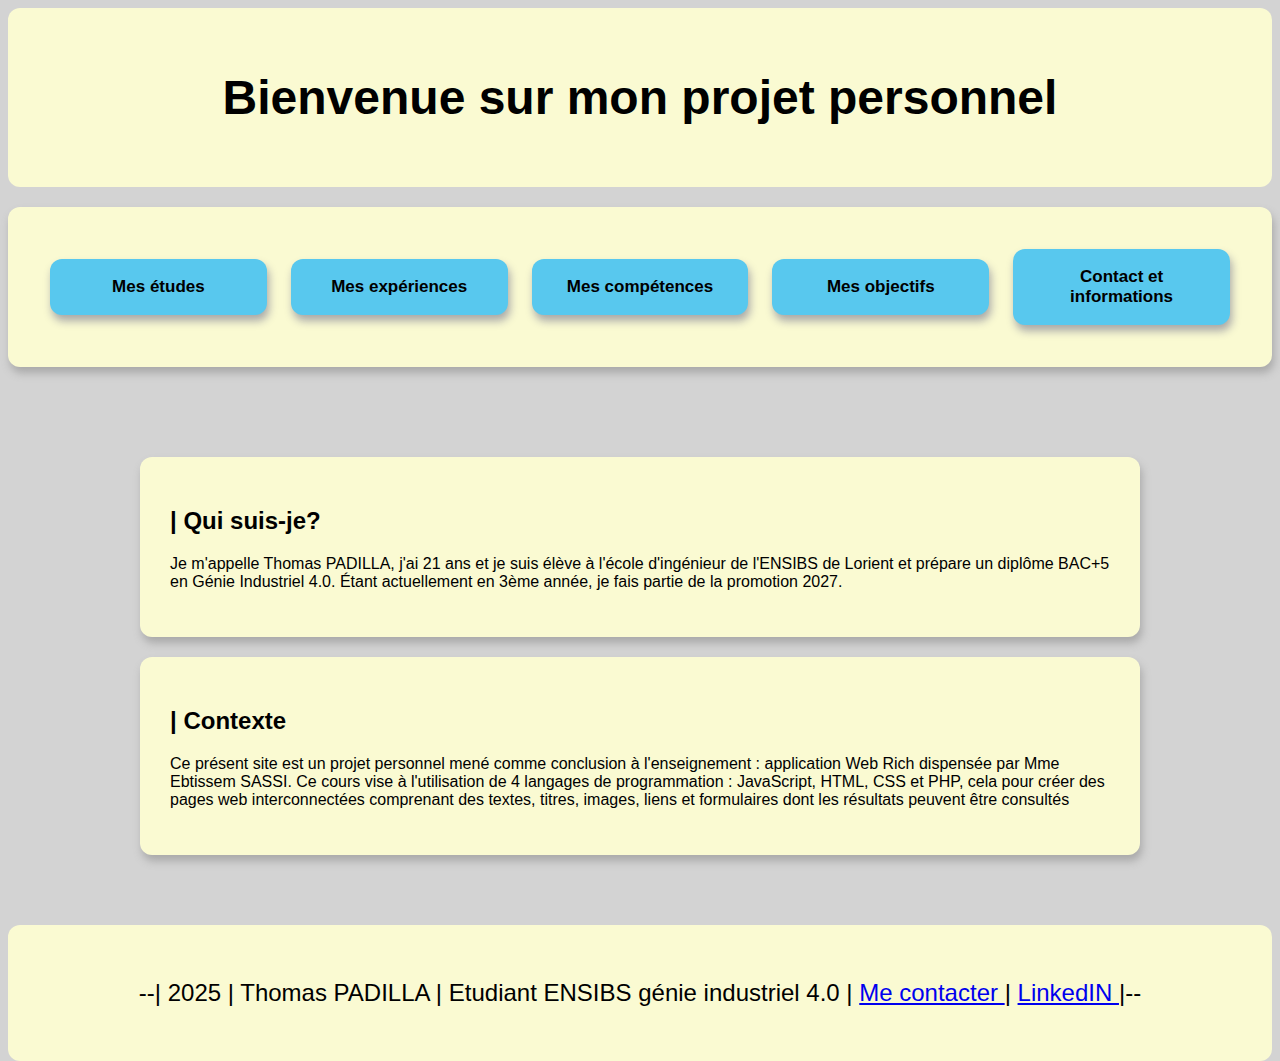
<file: index.html>
<!DOCTYPE html>
<html>
<head>
    <!--Def les carctère pris en compte-->
    <meta charset="UTF-8">
    <!--ajustement du site à la taille de l'écran-->
    <meta name="viewport" content="width=device-width, initial-scale=1.0">
    <title> Projet P acceuil</title>
    <!--insérer le Favicon-->
    <link rel="shortcut icon" href="image/icone_page_web.png" type="image/x-icon">
    <!--ajouter un formulaire à une image-->
    <link rel="stylesheet" href="StylePageP.css">
</head>
<body class="pageP">
    <header> <!-- entete de page-->
        <h1> Bienvenue sur mon projet personnel </h1>
    </header>
    <section class="btn1">
        <a href="Mes_études.html" class="btn"> Mes études </a>
        <a href="Mes_expérience.html" class="btn"> Mes expériences </a>
        <a href="Mes_compétences.html" class="btn"> Mes compétences </a>
        <a href="Mes_objectif.html" class="btn"> Mes objectifs </a>
        <a href="Me_contacter.html" class="btn"> Contact et informations </a>
    </section>
    <!--ma présentation-->
    <div class="container">
        <section>
            <h2> | Qui suis-je? </h2>
            <p>
                Je m'appelle Thomas PADILLA, j'ai 21 ans et je suis élève à l'école d'ingénieur de l'ENSIBS de Lorient et prépare un diplôme 
                BAC+5 en Génie Industriel 4.0. Étant actuellement en 3ème année, je fais partie de la promotion 2027.           
            </p>
        </section>
    <!--contexte-->
        <section>
            <h2> | Contexte </h2>
            <p>
                Ce présent site est un projet personnel mené comme conclusion à l'enseignement : application Web Rich dispensée par
                Mme Ebtissem SASSI. Ce cours vise à l'utilisation de 4 langages de programmation : JavaScript, HTML, CSS et PHP, cela pour
                créer des pages web interconnectées comprenant des textes, titres, images, liens et formulaires dont les résultats peuvent
                être consultés 
            </p>
        </section>
    </div>
    <footer>
        <p> --| 2025 | Thomas PADILLA | Etudiant ENSIBS génie industriel 4.0 | 
            <a href="mailto:padilla.e2401306@etud.univ-ubs.fr"> Me contacter </a> | 
            <a href="https://www.linkedin.com/in/thomas-padilla-8084b135a/"> LinkedIN </a> |--        
        </p>
    </footer>
</body>
</html>
</file>
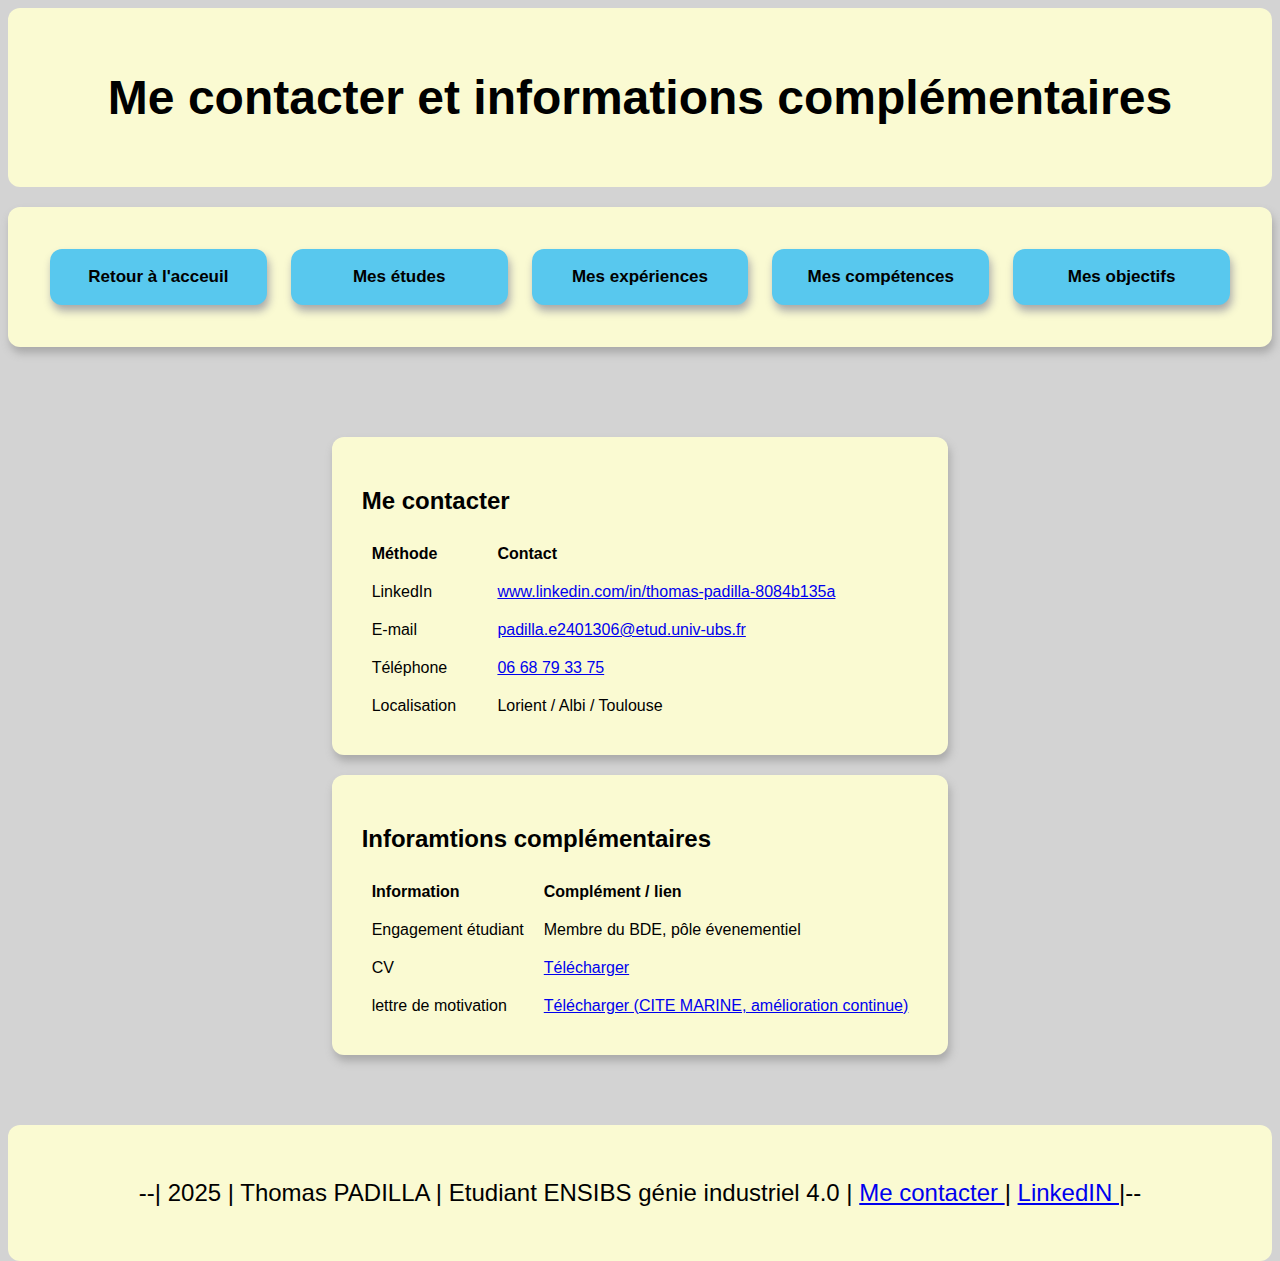
<file: Me_contacter.html>
<!DOCTYPE html>
<html>
<head>
    <!--Def les carctère pris en compte-->
    <meta charset="UTF-8">
    <!--ajustement du site à la taille de l'écran-->
    <meta name="viewport" content="width=device-width, initial-scale=1.0">
    <title> Projet P acceuil</title>
    <!--insérer le Favicon-->
    <link rel="shortcut icon" href="image/icone_page_web.png" type="image/x-icon">
    <!--ajouter un formulaire à une image-->
    <link rel="stylesheet" href="StylePageP.css">
</head>
<body class="pageP">
    <header> <!-- entete de page-->
        <h1> Me contacter et informations complémentaires </h1>
    </header>
    <section class="btn1">
        <a href="PageP.html" class="btn"> Retour à l'acceuil </a>       
        <a href="Mes_études.html" class="btn"> Mes études </a>
        <a href="Mes_expérience.html" class="btn"> Mes expériences </a>
        <a href="Mes_compétences.html" class="btn"> Mes compétences </a>
        <a href="Mes_objectif.html" class="btn"> Mes objectifs </a>
    </section>
    <div class="container">
        <section>
            <h2> Me contacter </h2>
            <table>
                <tr>
                    <th> Méthode </th>
                    <th> Contact </th>
                </tr>
                <tr>
                    <td> LinkedIn </td>
                    <td>
                        <a href="https://www.linkedin.com/in/thomas-padilla-8084b135a/">
                            www.linkedin.com/in/thomas-padilla-8084b135a
                        </a>
                    </td>
                </tr>
                <tr>
                    <td>E-mail</td>
                    <td>
                        <a href="mailto:padilla.e2401306@etud.univ-ubs.fr">padilla.e2401306@etud.univ-ubs.fr</a>
                    </td>
                </tr>
                <tr>
                    <td> Téléphone </td>
                    <td>
                        <a href="tel:+33668793375"> 06 68 79 33 75 </a>
                    </td>
                </tr>
                <tr>
                    <td> Localisation </td>
                    <td> Lorient / Albi / Toulouse </td>
                </tr>
            </table>
        </section>
        <section>
            <h2> Inforamtions complémentaires </h2>
            <table>
                <tr>
                    <th> Information </th>
                    <th> Complément / lien </th>
                </tr>
                <tr>
                    <td> Engagement étudiant </td>
                    <td> Membre du BDE, pôle évenementiel </td>
                </tr>
                <tr>
                    <td> CV </td>
                    <td> <a href="image/CV.pdf"> Télécharger </a> </td>
                </tr>
                <tr>
                    <td> lettre de motivation </td>
                    <td> <a href="image/lettre_de_motivation_CITE_MARINE.pdf"> Télécharger (CITE MARINE, amélioration continue) </a> </td>
                </tr>
            </table>
        </section>
    </div>
    <footer>
        <p> --| 2025 | Thomas PADILLA | Etudiant ENSIBS génie industriel 4.0 | 
            <a href="mailto:padilla.e2401306@etud.univ-ubs.fr"> Me contacter </a> | 
            <a href="https://www.linkedin.com/in/thomas-padilla-8084b135a/"> LinkedIN </a> |--        
        </p>
    </footer>
</body>
</html>
</file>
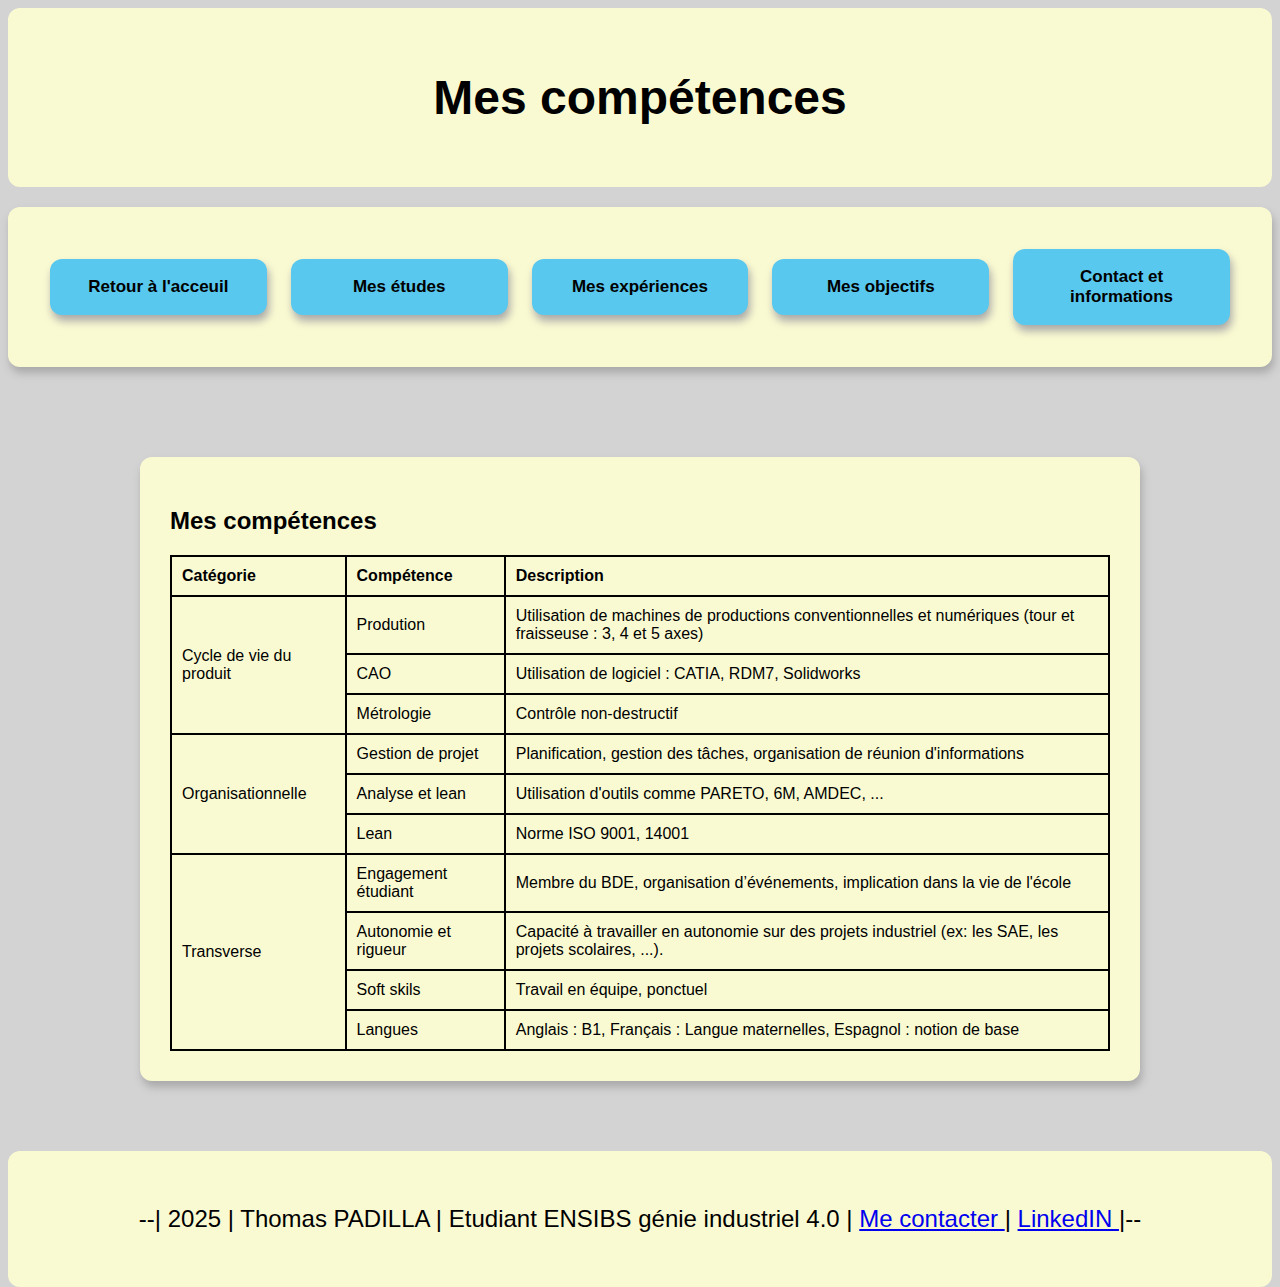
<file: Mes_compétences.html>
<!DOCTYPE html>
<html>
<head>
    <!--Def les carctère pris en compte-->
    <meta charset="UTF-8">
    <!--ajustement du site à la taille de l'écran-->
    <meta name="viewport" content="width=device-width, initial-scale=1.0">
    <title> Projet P acceuil</title>
    <!--insérer le Favicon-->
    <link rel="shortcut icon" href="image/icone_page_web.png" type="image/x-icon">
    <!--ajouter un formulaire à une image-->
    <link rel="stylesheet" href="StylePageP.css">
</head>
<body class="pageP">
    <header> <!-- entete de page-->
        <h1> Mes compétences </h1>
    </header>
    <section class="btn1">
        <a href="PageP.html" class="btn"> Retour à l'acceuil </a>       
        <a href="Mes_études.html" class="btn"> Mes études </a>
        <a href="Mes_expérience.html" class="btn"> Mes expériences </a>
        <a href="Mes_objectif.html" class="btn"> Mes objectifs </a>
        <a href="Me_contacter.html" class="btn"> Contact et informations </a>
    </section>
    <div class="container">
        <section>
            <h2> Mes compétences </h2>
            <table class="tab_comp">
                <tr>
                    <th>Catégorie</th>
                    <th>Compétence</th>
                    <th>Description</th>
                </tr>
                <!-- Bloc : Compétences cycle de vie du produit-->
                <tr>
                    <td rowspan="3">Cycle de vie du produit </td>
                    <td>Prodution </td>
                    <td>Utilisation de machines de productions conventionnelles et numériques (tour et fraisseuse : 3, 4 et 5 axes) </td>
                </tr>
                <tr>
                    <td>CAO</td>
                    <td>Utilisation de logiciel : CATIA, RDM7, Solidworks</td>
                </tr>
                <tr>
                    <td>Métrologie </td>
                    <td>Contrôle non-destructif</td>
                </tr>
                <!-- Bloc : Compétences organisationnelles-->
                <tr>
                    <td rowspan="3">Organisationnelle </td>
                    <td>Gestion de projet</td>
                    <td>Planification, gestion des tâches, organisation de réunion d'informations </td>
                </tr>
                <tr>
                    <td>Analyse et lean</td>
                    <td>Utilisation d'outils comme PARETO, 6M, AMDEC, ... </td>
                </tr>
                <tr>
                    <td>Lean </td>
                    <td>Norme ISO 9001, 14001 </td>
                </tr>
                <!-- Bloc : Compétences transverse -->
                <tr>
                    <td rowspan="4">Transverse</td>
                    <td>Engagement étudiant</td>
                    <td>Membre du BDE, organisation d’événements, implication dans la vie de l'école </td>
                </tr>
                <tr>
                    <td>Autonomie et rigueur</td>
                    <td>Capacité à travailler en autonomie sur des projets industriel (ex: les SAE, les projets scolaires, ...). </td>
                </tr>
                <tr>
                    <td>Soft skils </td>
                    <td>Travail en équipe, ponctuel </td>
                </tr>
                <tr>
                    <td> Langues </td>
                    <td> Anglais : B1, Français : Langue maternelles, Espagnol : notion de base </td>
                </tr>
            </table>
        </section>
    </div>
    <footer>
        <p> --| 2025 | Thomas PADILLA | Etudiant ENSIBS génie industriel 4.0 | 
            <a href="mailto:padilla.e2401306@etud.univ-ubs.fr"> Me contacter </a> | 
            <a href="https://www.linkedin.com/in/thomas-padilla-8084b135a/"> LinkedIN </a> |--        
        </p>
    </footer>
</body>
</html>
</file>
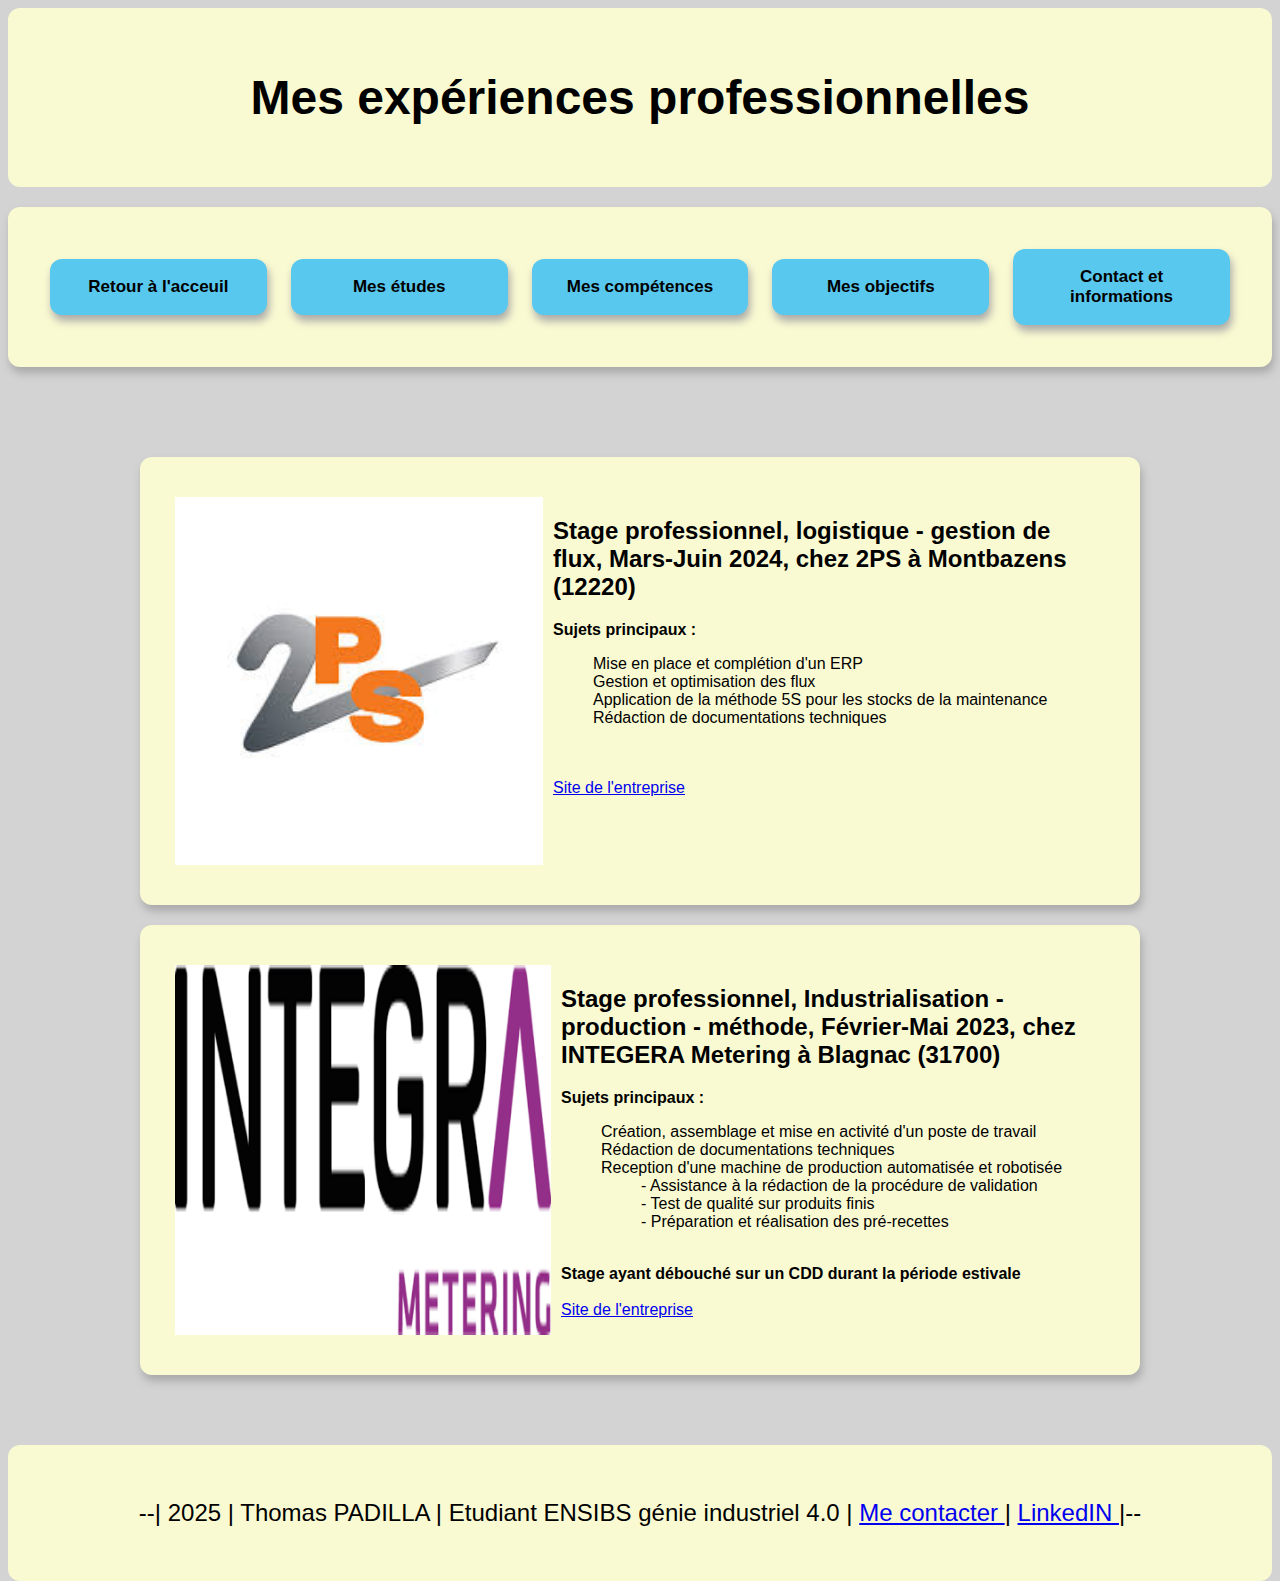
<file: Mes_expérience.html>
<!DOCTYPE html>
<html>
<head>
    <!--Def les carctère pris en compte-->
    <meta charset="UTF-8">
    <!--ajustement du site à la taille de l'écran-->
    <meta name="viewport" content="width=device-width, initial-scale=1.0">
    <title> Projet P études</title>
    <!--insérer le Favicon-->
    <link rel="shortcut icon" href="image/icone_page_web.png" type="image/x-icon">
    <!--ajouter un formulaire à une image-->
    <link rel="stylesheet" href="StylePageP.css">
</head>
<body class="pageP">
    <header> <!-- entete de page-->
        <h1> Mes expériences professionnelles </h1>
    </header>
    <section class="btn1">
        <a href="index.html" class="btn"> Retour à l'acceuil </a>
        <a href="Mes_études.html" class="btn"> Mes études </a>
        <a href="Mes_compétences.html" class="btn"> Mes compétences </a>
        <a href="Mes_objectif.html" class="btn"> Mes objectifs </a>
        <a href="Me_contacter.html" class="btn"> Contact et informations </a>
    </section>
    <div class="container">
        <section>
            <div class="containerleftright">
                    <img class="left" src = "image/logo_2PS.jpg" alt = "logo logo_2PS">
                <div class="right">
                    <h2>  Stage professionnel, logistique - gestion de flux, Mars-Juin 2024, chez 2PS à Montbazens (12220) </h2>
                    <p>
                        <strong> Sujets principaux : </strong>
                        <ol>
                            <li>
                                Mise en place et complétion d'un ERP
                            </li>
                            <li>
                                Gestion et optimisation des flux
                            </li>
                            <li>
                                Application de la méthode 5S pour les stocks de la maintenance
                            </li>
                            <li>
                                Rédaction de documentations techniques
                            </li>
                        </ol>
                        <br>
                        <br>
                        <a href="https://www.2ps.fr/"> Site de l'entreprise </a>   
                    </p>
                </div>
            </div>
       </section>
       <section>
            <div class="containerleftright">
                    <img class="left" src = "image/logo_integra.png" alt = "logo integra metering">
                <div class="right">
                    <h2>
                        Stage professionnel, Industrialisation -  production - méthode, Février-Mai 2023, chez INTEGERA Metering à Blagnac (31700) 
                    </h2>
                    <p>
                        <strong> Sujets principaux : </strong>
                        <ol>
                            <li>
                                Création, assemblage et mise en activité d'un poste de travail
                            </li>
                            <li>
                                Rédaction de documentations techniques
                            </li>
                            <li>
                                Reception d'une machine de production automatisée et robotisée
                            </li>
                            <ol>
                                <li>
                                    - Assistance à la rédaction de la procédure de validation    
                                </li>
                                <li>
                                    - Test de qualité sur produits finis   
                                </li>
                                <li>
                                    - Préparation et réalisation des pré-recettes   
                                </li>
                            </ol>
                        </ol>
                        <br>
                        <strong> Stage ayant débouché sur un CDD durant la période estivale </strong>
                        <br>
                        <br>
                        <a href="https://fr.integra-metering.com/"> Site de l'entreprise </a>   
                    </p>
                </div>
            </div>
       </section>
    </div>
    <footer>
        <p> --| 2025 | Thomas PADILLA | Etudiant ENSIBS génie industriel 4.0 | 
            <a href="mailto:padilla.e2401306@etud.univ-ubs.fr"> Me contacter </a> | 
            <a href="https://www.linkedin.com/in/thomas-padilla-8084b135a/"> LinkedIN </a> |--        
        </p>
    </footer>
</body>
</html>
</file>
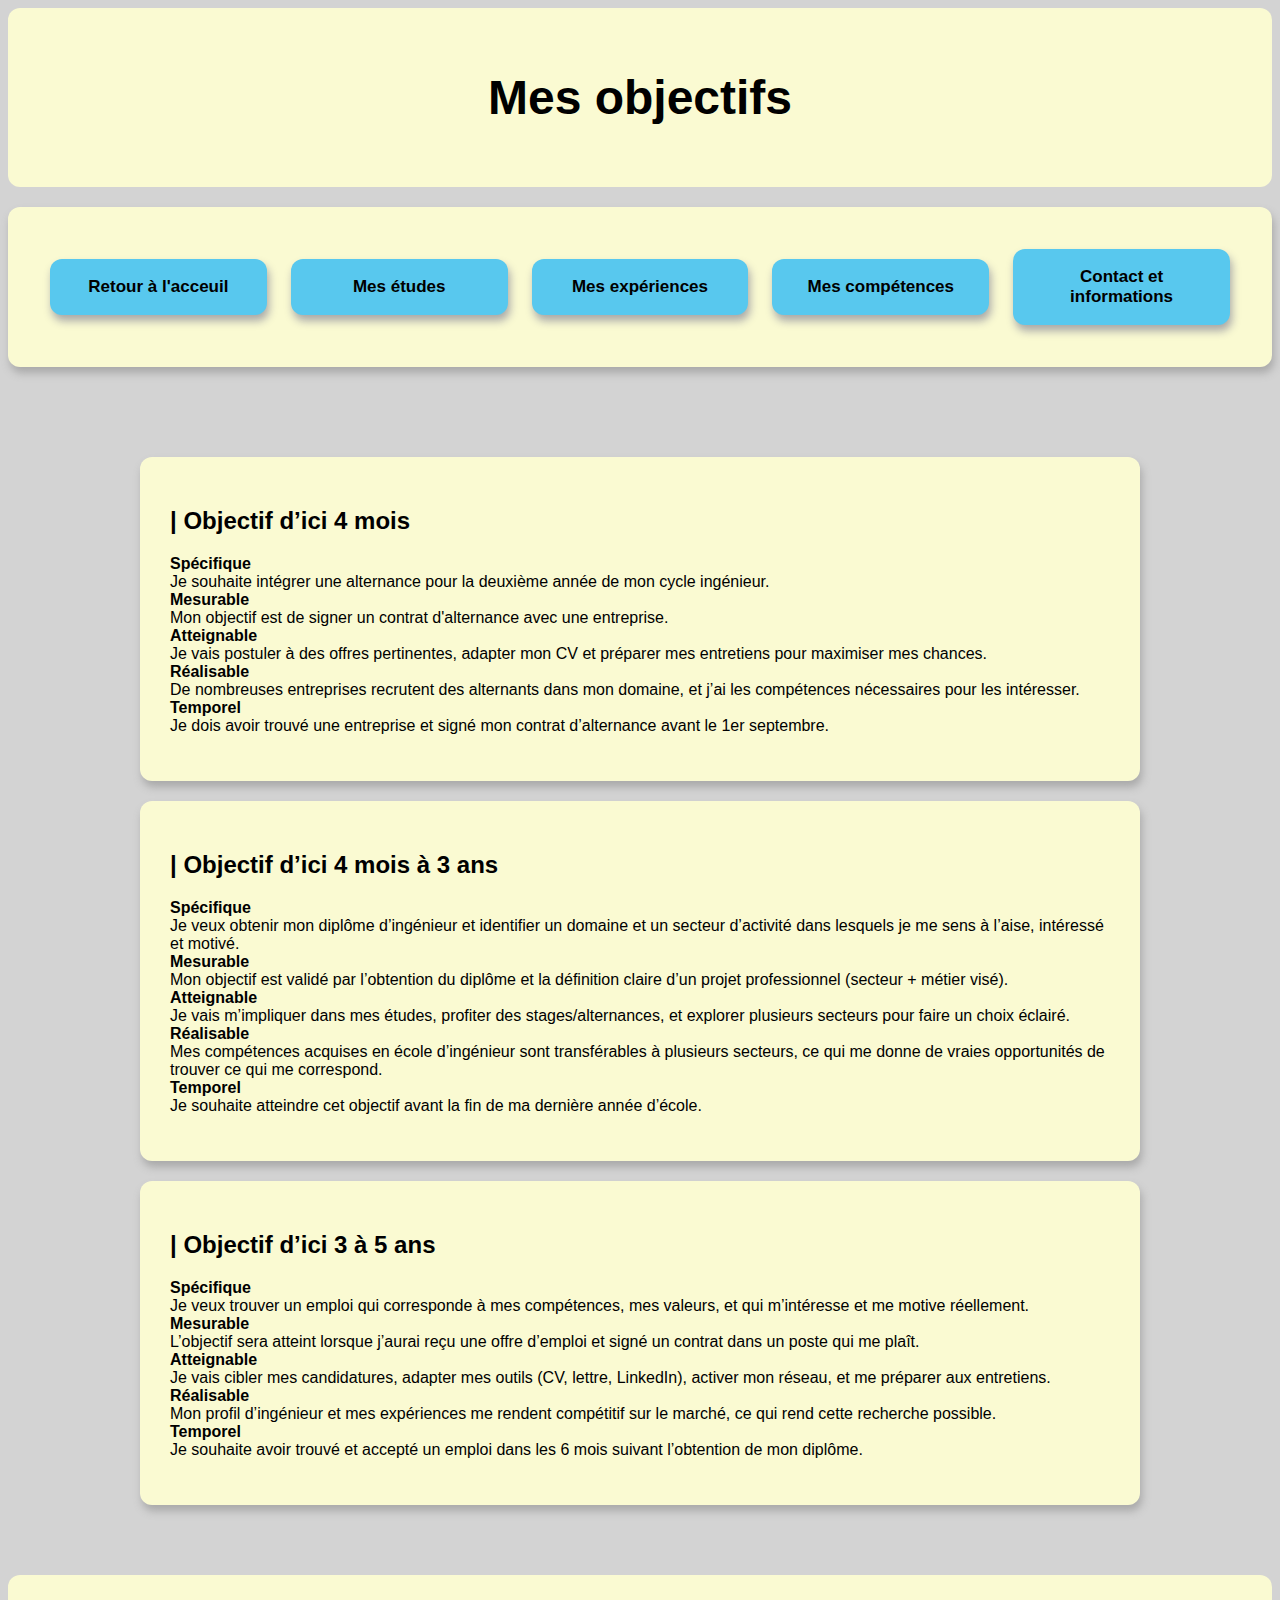
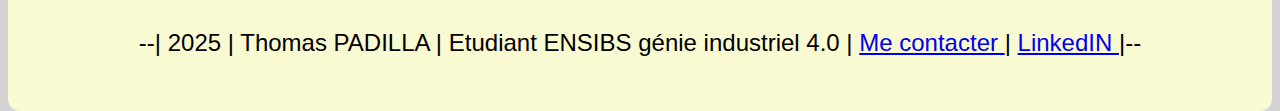
<file: Mes_objectif.html>
<!DOCTYPE html>
<html>
<head>
    <!--Def les carctère pris en compte-->
    <meta charset="UTF-8">
    <!--ajustement du site à la taille de l'écran-->
    <meta name="viewport" content="width=device-width, initial-scale=1.0">
    <title> Projet P acceuil</title>
    <!--insérer le Favicon-->
    <link rel="shortcut icon" href="image/icone_page_web.png" type="image/x-icon">
    <!--ajouter un formulaire à une image-->
    <link rel="stylesheet" href="StylePageP.css">
</head>
<body class="pageP">

    <header> <!-- entete de page-->
        <h1> Mes objectifs </h1>
    </header>
    <section class="btn1">
        <a href="PageP.html" class="btn"> Retour à l'acceuil </a>       
        <a href="Mes_études.html" class="btn"> Mes études </a>
        <a href="Mes_expérience.html" class="btn"> Mes expériences </a>
        <a href="Mes_compétences.html" class="btn"> Mes compétences </a>
        <a href="Me_contacter.html" class="btn"> Contact et informations </a>
    </section>
    <div class="container">
        <section>
            <h2> | Objectif d’ici 4 mois </h2>
            <p>
                <strong>  Spécifique </strong> 
                <br> Je souhaite intégrer une alternance pour la deuxième année de mon cycle ingénieur. 
                <br> <strong>  Mesurable </strong>
                <br> Mon objectif est de signer un contrat d'alternance avec une entreprise. 
                <br> <strong>  Atteignable </strong> 
                <br> Je vais postuler à des offres pertinentes, adapter mon CV et préparer mes entretiens pour maximiser mes chances. 
                <br> <strong>  Réalisable </strong>
                <br> De nombreuses entreprises recrutent des alternants dans mon domaine, et j’ai les compétences nécessaires pour les intéresser. 
                <br> <strong>  Temporel </strong> 
                <br> Je dois avoir trouvé une entreprise et signé mon contrat d’alternance avant le 1er septembre. 
            </p>
        </section>
        <section>
            <h2> | Objectif d’ici 4 mois à 3 ans </h2>
            <p>
                <strong>  Spécifique </strong> 
                <br> Je veux obtenir mon diplôme d’ingénieur et identifier un domaine et un secteur d’activité dans lesquels je me sens à l’aise, 
                intéressé et motivé. 
                <br> <strong>  Mesurable </strong>
                <br> Mon objectif est validé par l’obtention du diplôme et la définition claire d’un projet professionnel (secteur + métier visé). 
                <br> <strong>  Atteignable </strong> 
                <br> Je vais m’impliquer dans mes études, profiter des stages/alternances, et explorer plusieurs secteurs pour faire un choix 
                éclairé.
                <br> <strong>  Réalisable </strong>
                <br>  Mes compétences acquises en école d’ingénieur sont transférables à plusieurs secteurs, ce qui me donne de vraies 
                opportunités de trouver ce qui me correspond. 
                <br> <strong>  Temporel </strong> 
                <br> Je souhaite atteindre cet objectif avant la fin de ma dernière année d’école. 
            </p>
        </section>
        <section>
            <h2> | Objectif d’ici 3 à 5 ans </h2>
            <p>
                <strong>  Spécifique </strong> 
                <br> Je veux trouver un emploi qui corresponde à mes compétences, mes valeurs, et qui m’intéresse et me motive réellement. 
                <br> <strong>  Mesurable </strong>
                <br> L’objectif sera atteint lorsque j’aurai reçu une offre d’emploi et signé un contrat dans un poste qui me plaît.
                <br> <strong>  Atteignable </strong> 
                <br> Je vais cibler mes candidatures, adapter mes outils (CV, lettre, LinkedIn), activer mon réseau, et me préparer aux entretiens.
                <br> <strong>  Réalisable </strong>
                <br> Mon profil d’ingénieur et mes expériences me rendent compétitif sur le marché, ce qui rend cette recherche possible.
                <br> <strong>  Temporel </strong> 
                <br> Je souhaite avoir trouvé et accepté un emploi dans les 6 mois suivant l’obtention de mon diplôme. 
            </p>
        </section>
    </div>
    <footer>
        <p> --| 2025 | Thomas PADILLA | Etudiant ENSIBS génie industriel 4.0 | 
            <a href="mailto:padilla.e2401306@etud.univ-ubs.fr"> Me contacter </a> | 
            <a href="https://www.linkedin.com/in/thomas-padilla-8084b135a/"> LinkedIN </a> |--        
        </p>
    </footer>
</body>
</html>
</file>
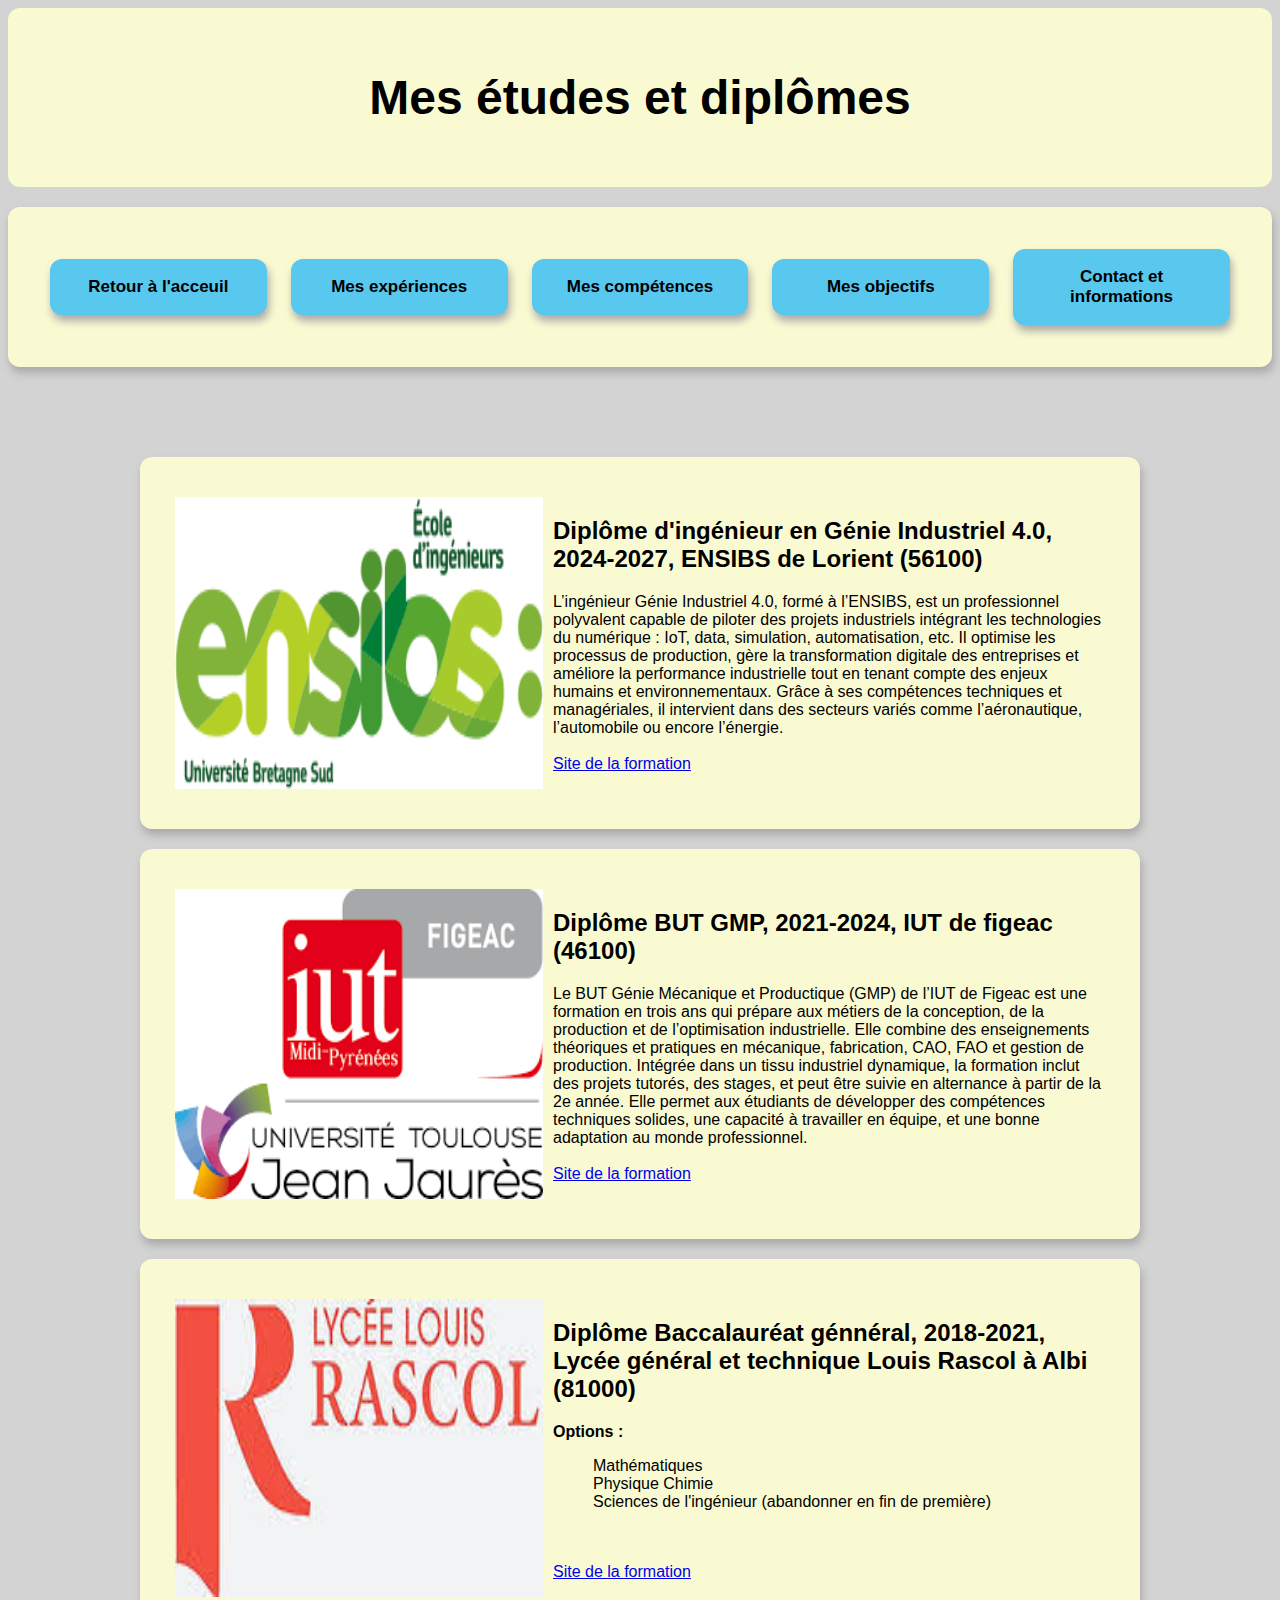
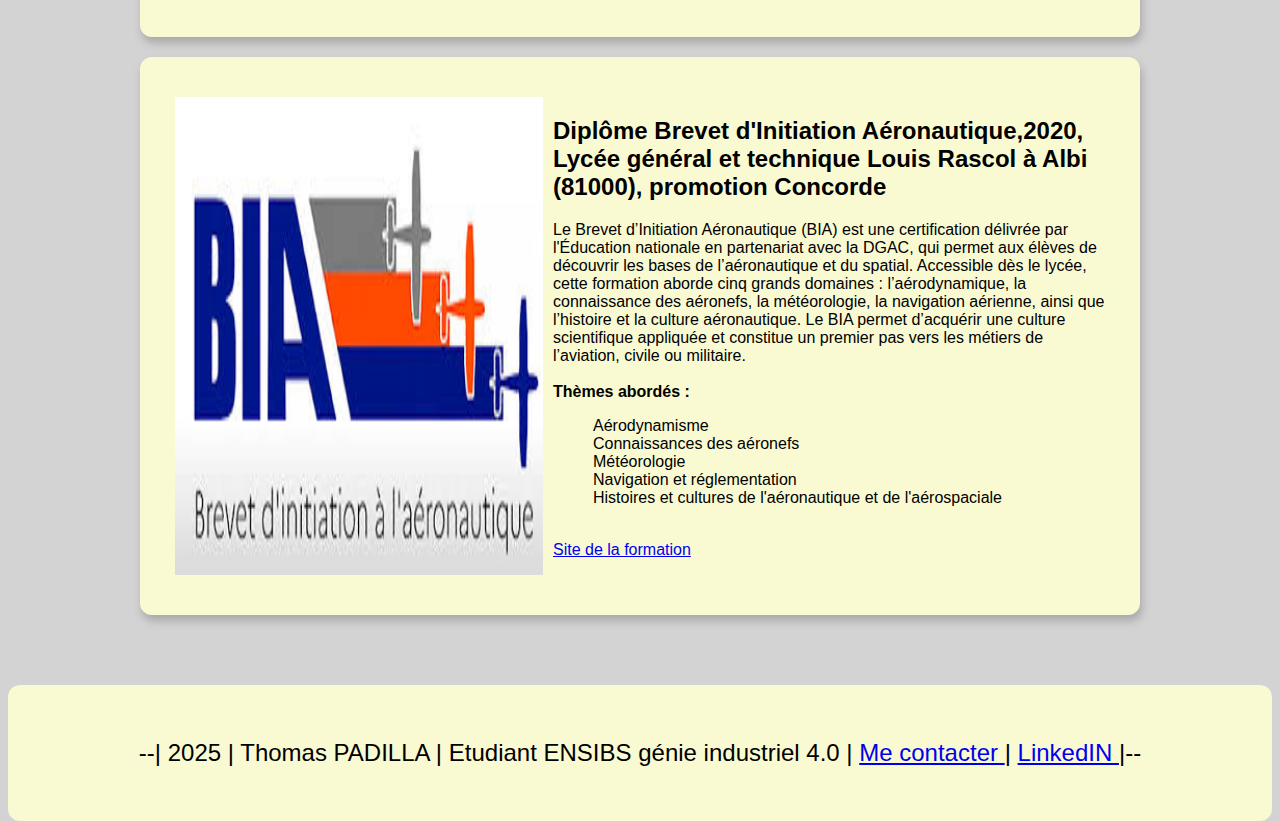
<file: Mes_études.html>
<!DOCTYPE html>
<html>
<head>
    <!--Def les carctère pris en compte-->
    <meta charset="UTF-8">
    <!--ajustement du site à la taille de l'écran-->
    <meta name="viewport" content="width=device-width, initial-scale=1.0">
    <title> Projet P études</title>
    <!--insérer le Favicon-->
    <link rel="shortcut icon" href="image/icone_page_web.png" type="image/x-icon">
    <!--ajouter un formulaire à une image-->
    <link rel="stylesheet" href="StylePageP.css">
</head>
<body class="pageP">
    <header> <!-- entete de page-->
        <h1> Mes études et diplômes </h1>
    </header>
    <section class="btn1">
        <a href="index.html" class="btn"> Retour à l'acceuil </a>
        <a href="Mes_expérience.html" class="btn"> Mes expériences </a>
        <a href="Mes_compétences.html" class="btn"> Mes compétences </a>
        <a href="Mes_objectif.html" class="btn"> Mes objectifs </a>
        <a href="Me_contacter.html" class="btn"> Contact et informations </a>
    </section>
    <div class="container">
        <section>
            <div class="containerleftright">
                    <img class="left" src = "image/logo_ensibs.png" alt = "logo ensibs lorient">
                <div class="right">
                    <h2>  Diplôme d'ingénieur en Génie Industriel 4.0, 2024-2027, ENSIBS de Lorient (56100) </h2>
                    <p>
                        L’ingénieur Génie Industriel 4.0, formé à l’ENSIBS, est un professionnel polyvalent capable de piloter des 
                        projets industriels intégrant les technologies du numérique : IoT, data, simulation, automatisation, etc. 
                        Il optimise les processus de production, gère la transformation digitale des entreprises et améliore la performance 
                        industrielle tout en tenant compte des enjeux humains et environnementaux. Grâce à ses compétences techniques et
                        managériales, il intervient dans des secteurs variés comme l’aéronautique, l’automobile ou encore l’énergie.
                        <br>
                        <br>
                        <a href="https://www-ensibs.univ-ubs.fr/fr/formations/formations-d-ingenieurs/genie-industriel-4-0.html"> Site de la formation </a>   
                    </p>
                </div>
            </div>
       </section>
        <section>
            <div class="containerleftright">
                    <img class="left" src = "image/logo_iut.png" alt = "logo iut figeac">
                <div class="right">
                    <h2> Diplôme BUT GMP, 2021-2024, IUT de figeac (46100) </h2>
                    <p>
                        Le BUT Génie Mécanique et Productique (GMP) de l’IUT de Figeac est une formation en trois ans qui prépare aux métiers de 
                        la conception, de la production et de l’optimisation industrielle. Elle combine des enseignements théoriques et pratiques
                        en mécanique, fabrication, CAO, FAO et gestion de production. Intégrée dans un tissu industriel dynamique, la formation 
                        inclut des projets tutorés, des stages, et peut être suivie en alternance à partir de la 2e année. Elle permet aux 
                        étudiants de développer des compétences techniques solides, une capacité à travailler en équipe, et une bonne adaptation 
                        au monde professionnel.
                        <br>
                        <br>
                        <a href="https://iutfigeac.fr/formations/b-u-t-genie-mecanique-et-productique/"> Site de la formation </a>   
                    </p>
                </div>
            </div>
        </section>
        <section>
            <div class="containerleftright">
                    <img class="left" src = "image/logo_rascol.jpeg" alt = "logo lycée rascol">
                <div class="right">
                    <h2>  Diplôme Baccalauréat génnéral, 2018-2021, Lycée général et technique Louis Rascol à Albi (81000) </h2>
                    <p>
                        <strong> Options : </strong>
                        <ol>
                            <li>
                                Mathématiques
                            </li>
                            <li>
                                Physique Chimie
                            </li>
                            <li>
                                Sciences de l'ingénieur (abandonner en fin de première)
                            </li>
                        </ol>
                        <br>
                        <br>
                        <a href="https://louis-rascol.mon-ent-occitanie.fr/"> Site de la formation </a>   
                    </p>
                </div>
            </div>
        </section>
        <section>
            <div class="containerleftright">
                    <img class="left" src = "image/logo_BIA.jpg" alt = "logo BIA">
                <div class="right">
                    <h2> Diplôme Brevet d'Initiation Aéronautique,2020, Lycée général et technique Louis Rascol à Albi (81000), promotion Concorde </h2>
                    <p>
                        Le Brevet d’Initiation Aéronautique (BIA) est une certification délivrée par l'Éducation nationale en partenariat avec 
                        la DGAC, qui permet aux élèves de découvrir les bases de l’aéronautique et du spatial. Accessible dès le lycée, cette 
                        formation aborde cinq grands domaines : l’aérodynamique, la connaissance des aéronefs, la météorologie, la navigation 
                        aérienne, ainsi que l’histoire et la culture aéronautique. Le BIA permet d’acquérir une culture scientifique appliquée 
                        et constitue un premier pas vers les métiers de l’aviation, civile ou militaire.
                        <br>
                        <br>
                        <strong> Thèmes abordés : </strong>
                        <ol>
                            <li>
                                Aérodynamisme
                            </li>
                            <li>
                                Connaissances des aéronefs
                            </li>
                            <li>
                                Météorologie
                            </li>
                            <li>
                                Navigation et réglementation
                            </li>
                            <li>
                                Histoires et cultures de l'aéronautique et de l'aérospaciale
                            </li>
                        </ol>
                        <br>
                        <a href="https://louis-rascol.mon-ent-occitanie.fr/"> Site de la formation </a>   
                    </p>
                </div>
            </div>
        </section>
    </div>
    <footer>
        <p> --| 2025 | Thomas PADILLA | Etudiant ENSIBS génie industriel 4.0 | 
            <a href="mailto:padilla.e2401306@etud.univ-ubs.fr"> Me contacter </a> | 
            <a href="https://www.linkedin.com/in/thomas-padilla-8084b135a/"> LinkedIN </a> |--        
        </p>
    </footer>
</body>
</html>
</file>
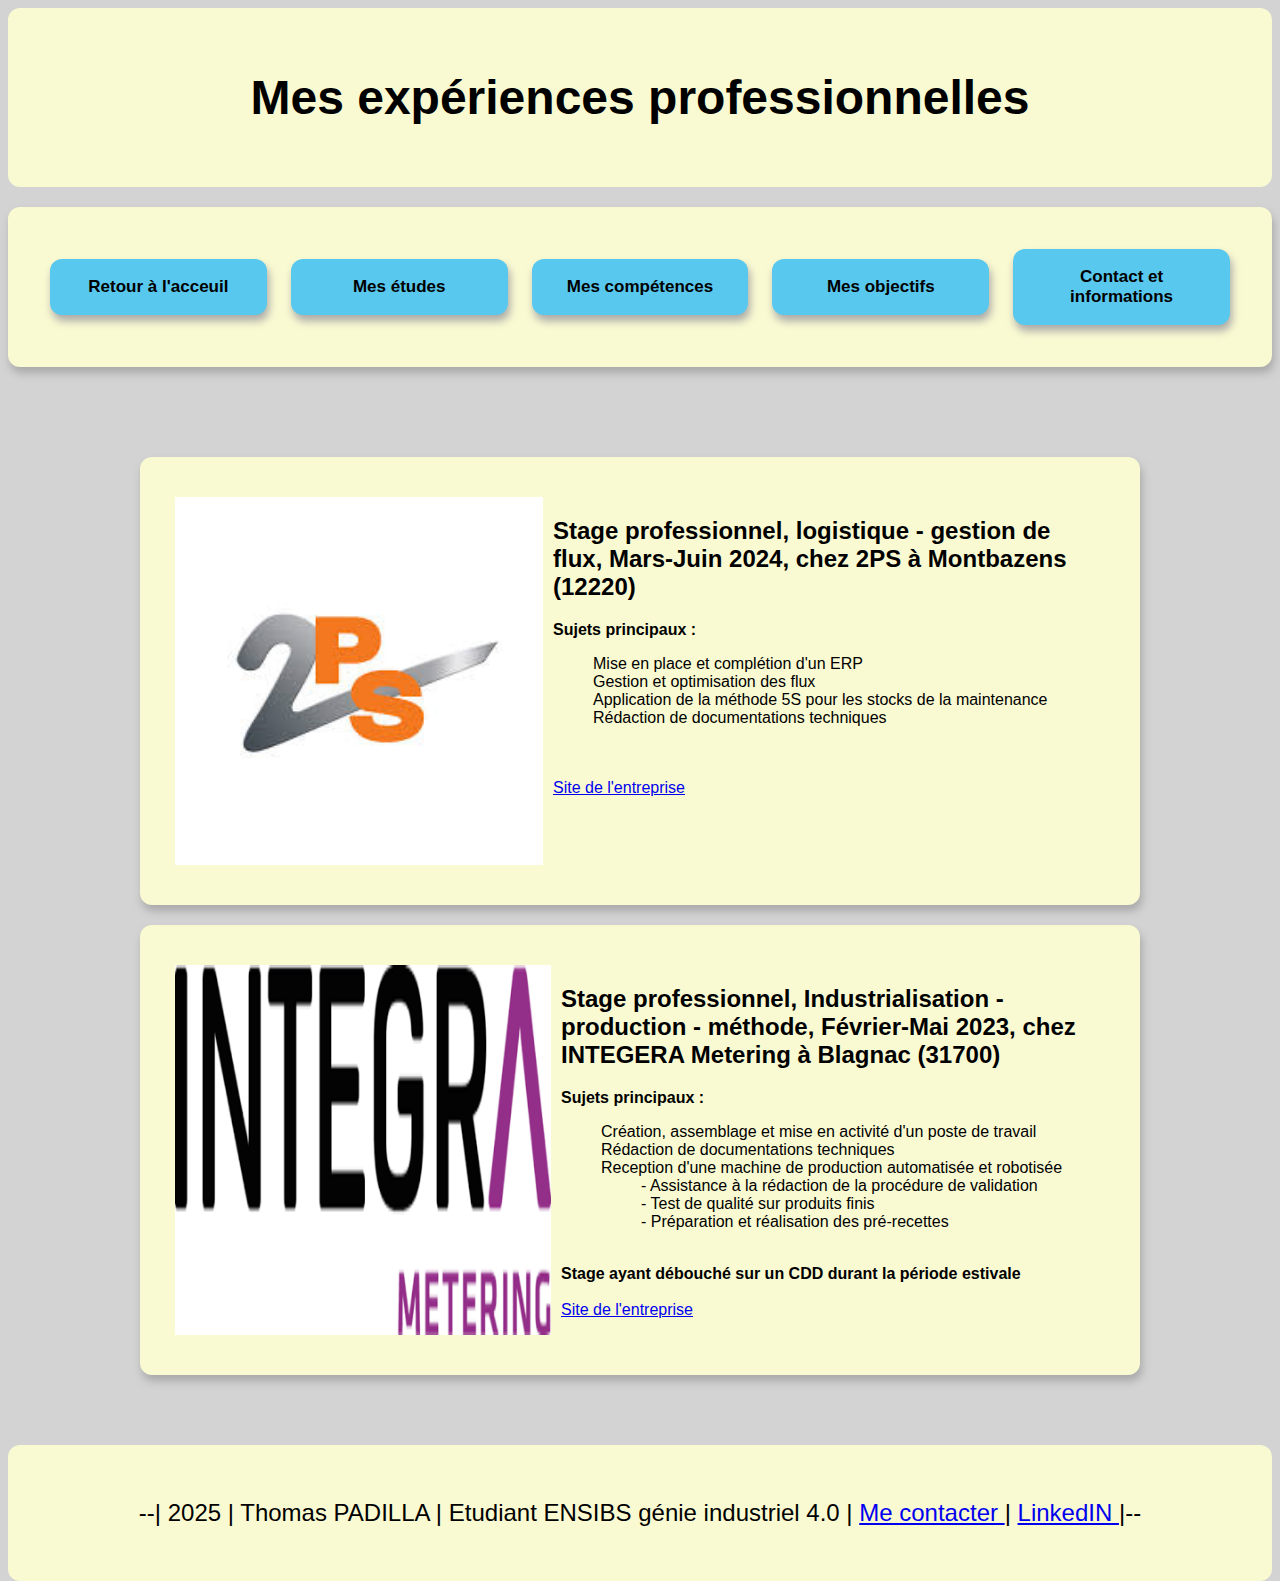
<file: Projet perso PADILLA/Mes_expérience.html>
<!DOCTYPE html>
<html>
<head>
    <!--Def les carctère pris en compte-->
    <meta charset="UTF-8">
    <!--ajustement du site à la taille de l'écran-->
    <meta name="viewport" content="width=device-width, initial-scale=1.0">
    <title> Projet P études</title>
    <!--insérer le Favicon-->
    <link rel="shortcut icon" href="image/icone_page_web.png" type="image/x-icon">
    <!--ajouter un formulaire à une image-->
    <link rel="stylesheet" href="StylePageP.css">
</head>
<body class="pageP">
    <header> <!-- entete de page-->
        <h1> Mes expériences professionnelles </h1>
    </header>
    <section class="btn1">
        <a href="PageP.html" class="btn"> Retour à l'acceuil </a>
        <a href="Mes_études.html" class="btn"> Mes études </a>
        <a href="Mes_compétences.html" class="btn"> Mes compétences </a>
        <a href="Mes_objectif.html" class="btn"> Mes objectifs </a>
        <a href="Me_contacter.html" class="btn"> Contact et informations </a>
    </section>
    <div class="container">
        <section>
            <div class="containerleftright">
                    <img class="left" src = "image/logo_2PS.jpg" alt = "logo logo_2PS">
                <div class="right">
                    <h2>  Stage professionnel, logistique - gestion de flux, Mars-Juin 2024, chez 2PS à Montbazens (12220) </h2>
                    <p>
                        <strong> Sujets principaux : </strong>
                        <ol>
                            <li>
                                Mise en place et complétion d'un ERP
                            </li>
                            <li>
                                Gestion et optimisation des flux
                            </li>
                            <li>
                                Application de la méthode 5S pour les stocks de la maintenance
                            </li>
                            <li>
                                Rédaction de documentations techniques
                            </li>
                        </ol>
                        <br>
                        <br>
                        <a href="https://www.2ps.fr/"> Site de l'entreprise </a>   
                    </p>
                </div>
            </div>
       </section>
       <section>
            <div class="containerleftright">
                    <img class="left" src = "image/logo_integra.png" alt = "logo integra metering">
                <div class="right">
                    <h2>
                        Stage professionnel, Industrialisation -  production - méthode, Février-Mai 2023, chez INTEGERA Metering à Blagnac (31700) 
                    </h2>
                    <p>
                        <strong> Sujets principaux : </strong>
                        <ol>
                            <li>
                                Création, assemblage et mise en activité d'un poste de travail
                            </li>
                            <li>
                                Rédaction de documentations techniques
                            </li>
                            <li>
                                Reception d'une machine de production automatisée et robotisée
                            </li>
                            <ol>
                                <li>
                                    - Assistance à la rédaction de la procédure de validation    
                                </li>
                                <li>
                                    - Test de qualité sur produits finis   
                                </li>
                                <li>
                                    - Préparation et réalisation des pré-recettes   
                                </li>
                            </ol>
                        </ol>
                        <br>
                        <strong> Stage ayant débouché sur un CDD durant la période estivale </strong>
                        <br>
                        <br>
                        <a href="https://fr.integra-metering.com/"> Site de l'entreprise </a>   
                    </p>
                </div>
            </div>
       </section>
    </div>
    <footer>
        <p> --| 2025 | Thomas PADILLA | Etudiant ENSIBS génie industriel 4.0 | 
            <a href="mailto:padilla.e2401306@etud.univ-ubs.fr"> Me contacter </a> | 
            <a href="https://www.linkedin.com/in/thomas-padilla-8084b135a/"> LinkedIN </a> |--        
        </p>
    </footer>
</body>
</html>
</file>
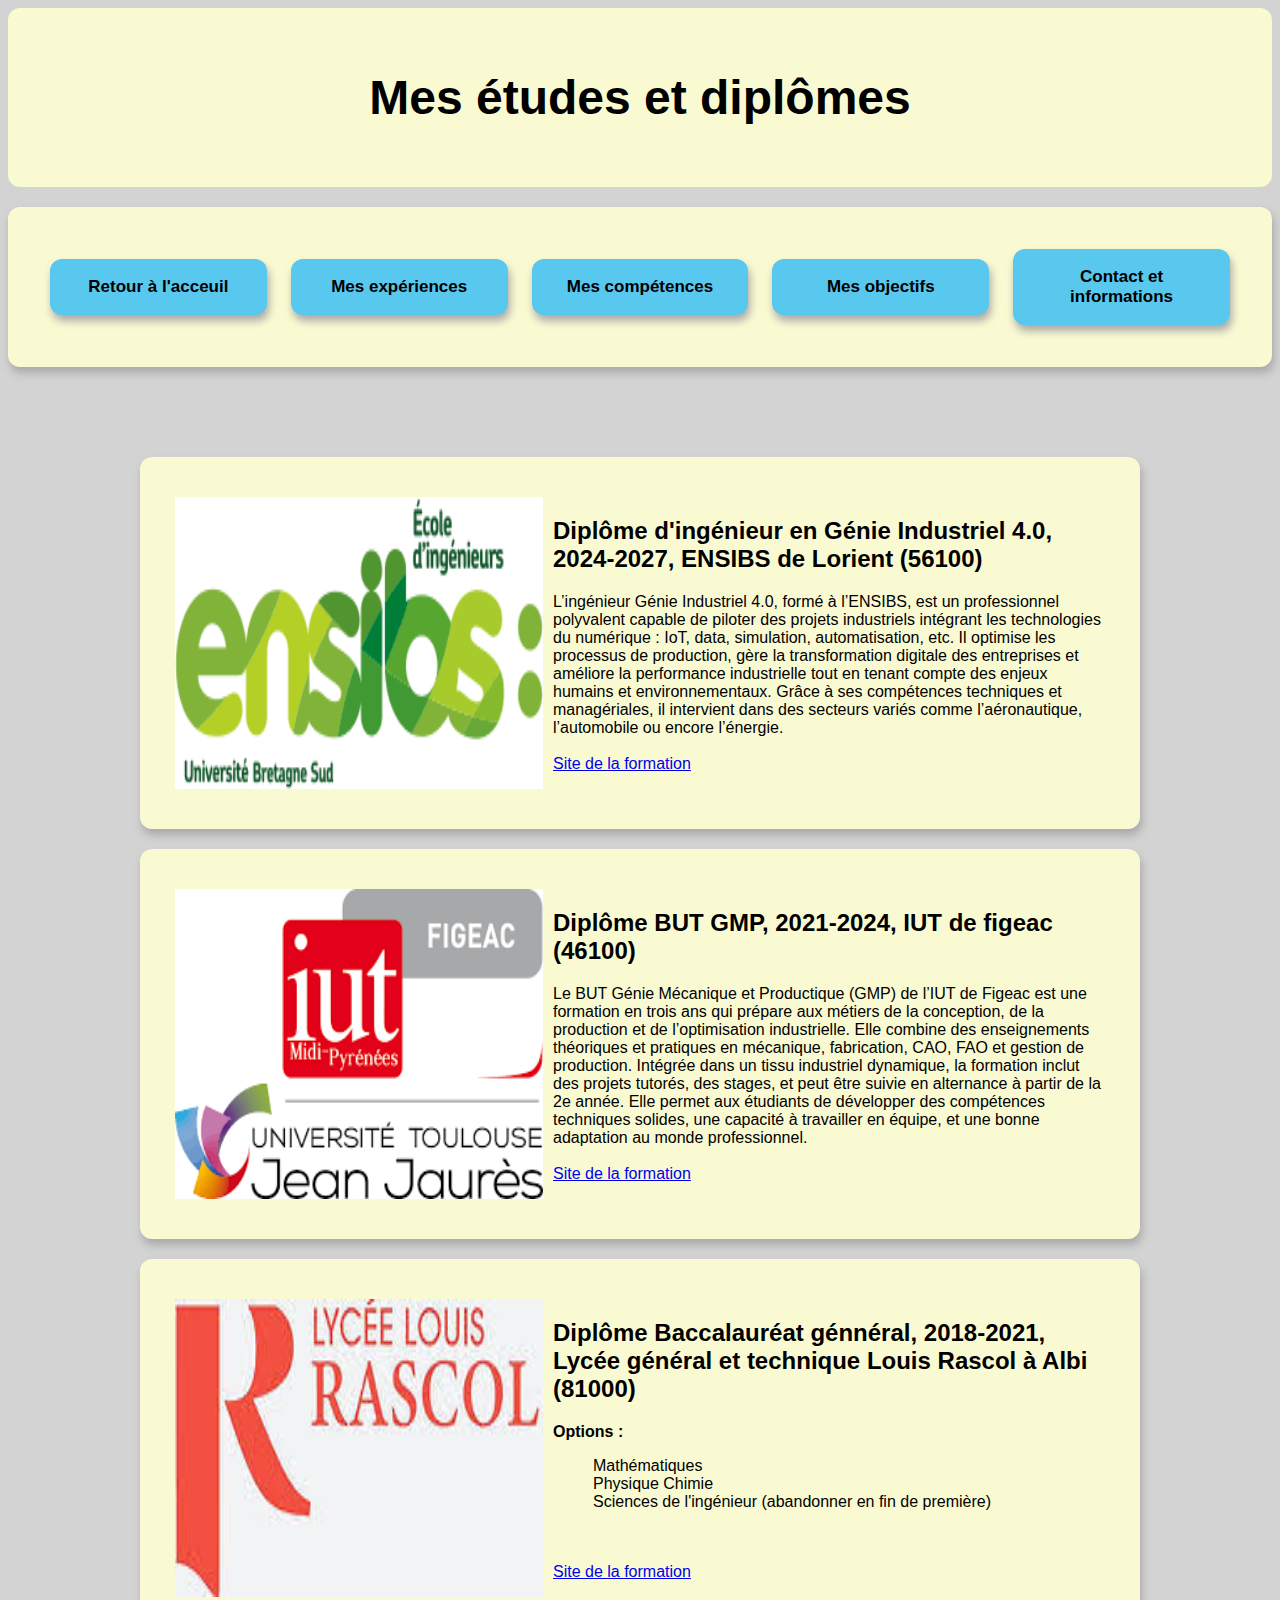
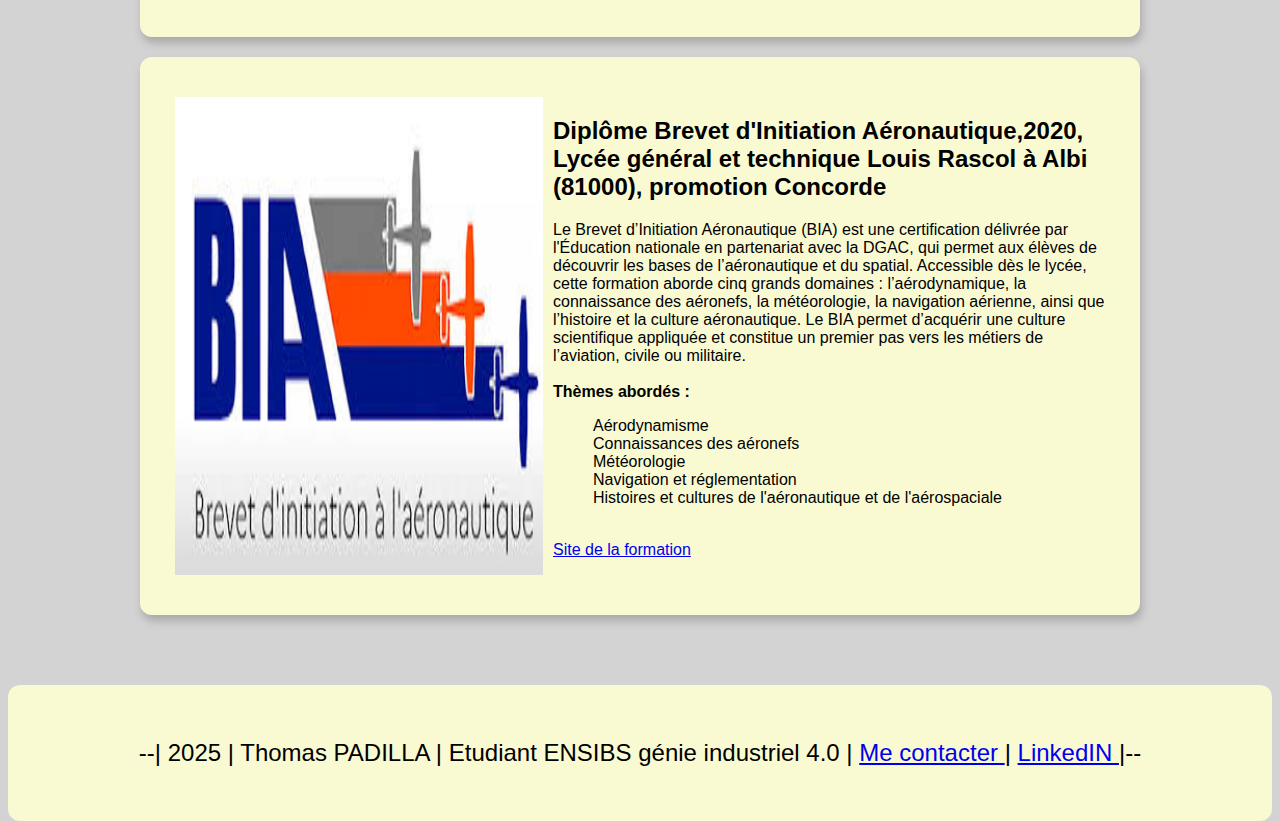
<file: Projet perso PADILLA/Mes_études.html>
<!DOCTYPE html>
<html>
<head>
    <!--Def les carctère pris en compte-->
    <meta charset="UTF-8">
    <!--ajustement du site à la taille de l'écran-->
    <meta name="viewport" content="width=device-width, initial-scale=1.0">
    <title> Projet P études</title>
    <!--insérer le Favicon-->
    <link rel="shortcut icon" href="image/icone_page_web.png" type="image/x-icon">
    <!--ajouter un formulaire à une image-->
    <link rel="stylesheet" href="StylePageP.css">
</head>
<body class="pageP">
    <header> <!-- entete de page-->
        <h1> Mes études et diplômes </h1>
    </header>
    <section class="btn1">
        <a href="PageP.html" class="btn"> Retour à l'acceuil </a>
        <a href="Mes_expérience.html" class="btn"> Mes expériences </a>
        <a href="Mes_compétences.html" class="btn"> Mes compétences </a>
        <a href="Mes_objectif.html" class="btn"> Mes objectifs </a>
        <a href="Me_contacter.html" class="btn"> Contact et informations </a>
    </section>
    <div class="container">
        <section>
            <div class="containerleftright">
                    <img class="left" src = "image/logo_ensibs.png" alt = "logo ensibs lorient">
                <div class="right">
                    <h2>  Diplôme d'ingénieur en Génie Industriel 4.0, 2024-2027, ENSIBS de Lorient (56100) </h2>
                    <p>
                        L’ingénieur Génie Industriel 4.0, formé à l’ENSIBS, est un professionnel polyvalent capable de piloter des 
                        projets industriels intégrant les technologies du numérique : IoT, data, simulation, automatisation, etc. 
                        Il optimise les processus de production, gère la transformation digitale des entreprises et améliore la performance 
                        industrielle tout en tenant compte des enjeux humains et environnementaux. Grâce à ses compétences techniques et
                        managériales, il intervient dans des secteurs variés comme l’aéronautique, l’automobile ou encore l’énergie.
                        <br>
                        <br>
                        <a href="https://www-ensibs.univ-ubs.fr/fr/formations/formations-d-ingenieurs/genie-industriel-4-0.html"> Site de la formation </a>   
                    </p>
                </div>
            </div>
       </section>
        <section>
            <div class="containerleftright">
                    <img class="left" src = "image/logo_iut.png" alt = "logo iut figeac">
                <div class="right">
                    <h2> Diplôme BUT GMP, 2021-2024, IUT de figeac (46100) </h2>
                    <p>
                        Le BUT Génie Mécanique et Productique (GMP) de l’IUT de Figeac est une formation en trois ans qui prépare aux métiers de 
                        la conception, de la production et de l’optimisation industrielle. Elle combine des enseignements théoriques et pratiques
                        en mécanique, fabrication, CAO, FAO et gestion de production. Intégrée dans un tissu industriel dynamique, la formation 
                        inclut des projets tutorés, des stages, et peut être suivie en alternance à partir de la 2e année. Elle permet aux 
                        étudiants de développer des compétences techniques solides, une capacité à travailler en équipe, et une bonne adaptation 
                        au monde professionnel.
                        <br>
                        <br>
                        <a href="https://iutfigeac.fr/formations/b-u-t-genie-mecanique-et-productique/"> Site de la formation </a>   
                    </p>
                </div>
            </div>
        </section>
        <section>
            <div class="containerleftright">
                    <img class="left" src = "image/logo_rascol.jpeg" alt = "logo lycée rascol">
                <div class="right">
                    <h2>  Diplôme Baccalauréat génnéral, 2018-2021, Lycée général et technique Louis Rascol à Albi (81000) </h2>
                    <p>
                        <strong> Options : </strong>
                        <ol>
                            <li>
                                Mathématiques
                            </li>
                            <li>
                                Physique Chimie
                            </li>
                            <li>
                                Sciences de l'ingénieur (abandonner en fin de première)
                            </li>
                        </ol>
                        <br>
                        <br>
                        <a href="https://louis-rascol.mon-ent-occitanie.fr/"> Site de la formation </a>   
                    </p>
                </div>
            </div>
        </section>
        <section>
            <div class="containerleftright">
                    <img class="left" src = "image/logo_BIA.jpg" alt = "logo BIA">
                <div class="right">
                    <h2> Diplôme Brevet d'Initiation Aéronautique,2020, Lycée général et technique Louis Rascol à Albi (81000), promotion Concorde </h2>
                    <p>
                        Le Brevet d’Initiation Aéronautique (BIA) est une certification délivrée par l'Éducation nationale en partenariat avec 
                        la DGAC, qui permet aux élèves de découvrir les bases de l’aéronautique et du spatial. Accessible dès le lycée, cette 
                        formation aborde cinq grands domaines : l’aérodynamique, la connaissance des aéronefs, la météorologie, la navigation 
                        aérienne, ainsi que l’histoire et la culture aéronautique. Le BIA permet d’acquérir une culture scientifique appliquée 
                        et constitue un premier pas vers les métiers de l’aviation, civile ou militaire.
                        <br>
                        <br>
                        <strong> Thèmes abordés : </strong>
                        <ol>
                            <li>
                                Aérodynamisme
                            </li>
                            <li>
                                Connaissances des aéronefs
                            </li>
                            <li>
                                Météorologie
                            </li>
                            <li>
                                Navigation et réglementation
                            </li>
                            <li>
                                Histoires et cultures de l'aéronautique et de l'aérospaciale
                            </li>
                        </ol>
                        <br>
                        <a href="https://louis-rascol.mon-ent-occitanie.fr/"> Site de la formation </a>   
                    </p>
                </div>
            </div>
        </section>
    </div>
    <footer>
        <p> --| 2025 | Thomas PADILLA | Etudiant ENSIBS génie industriel 4.0 | 
            <a href="mailto:padilla.e2401306@etud.univ-ubs.fr"> Me contacter </a> | 
            <a href="https://www.linkedin.com/in/thomas-padilla-8084b135a/"> LinkedIN </a> |--        
        </p>
    </footer>
</body>
</html>
</file>
<file: StylePageP.css>
/* Définition de variables réutilisable */
:root {
    --BG_page: lightgray;
    --BG_contaigner: lightgoldenrodyellow;
    --text-color: black;
    --heading-color: rgb(143, 4, 60);
    --font: 'Arial', sans-serif;
    --radius: 12px;
    --shadow: 2px 6px 8px darkgray;
    --color_btn: rgb(88, 200, 238);
}
body,html { 
    height: 100%;
    font-family: var(--font);
    display : flex;
    flex-direction: column;
}
.bg-img{
    background-image: none;
}
.pageP{
    background-color: var(--BG_page);
}
header, footer{
    background-color: var(--BG_contaigner);
    color: var(--text-color);
    text-align: center;
    padding: 30px;
    font-size: 24px;
    border-radius: var(--radius);
}
.container {
    max-width: 1000px;
    margin: 30px auto;
    padding: 20px;
}
section {
    background-color: var(--BG_contaigner);
    padding: 30px;
    margin: 20px 0;
    border-radius: var(--radius);
    box-shadow: var(--shadow);
}
.btn1{
    display: flex;
    align-items: center;
    margin-top: 20px;
}
.btn {
    background: var(--color_btn);
    color: black;
    font-weight: bold;
    padding: 18px 30px;
    margin: 12px;
    text-align: center;
    text-decoration: none;
    width: 260px;
    border-radius: var(--radius);
    font-size: 17px;
    box-shadow: var(--shadow);
    transition: transform 0.2s, background-color 0.3s;
}
.btn:hover {
    background-color: var(--heading-color);
    color: white;
}
.containerleftright {
    display : flex;
    justify-content: space-between;
    width: 100%;
    margin: 5px auto; /*centrer le contenu horizontalement*/
}
.left{
    width: 40%;
    padding: 5px; 
    height: auto;
}
.right{
    width: 60%;
    padding: 5px; 
}
li{
    list-style-type: none;
}
table{
    width: 100%;
    border-collapse: collapse;
}
tr, th, td{
    background-color: none;
    padding: 10px;
    text-align: left;
}
.tab_comp{
    width: 100%;
    border-collapse: collapse;
    border: 2px solid black;
    padding: 10px;
}
.tab_comp th, .tab_comp td, .tab_comp tr{
    border-collapse: collapse;
    border: 2px solid black;
    padding: 10px;
    text-align: left;
}
</file>
<file: Projet perso PADILLA/StylePageP.css>
/* Définition de variables réutilisable */
:root {
    --BG_page: lightgray;
    --BG_contaigner: lightgoldenrodyellow;
    --text-color: black;
    --heading-color: rgb(143, 4, 60);
    --font: 'Arial', sans-serif;
    --radius: 12px;
    --shadow: 2px 6px 8px darkgray;
    --color_btn: rgb(88, 200, 238);
}
body,html { 
    height: 100%;
    font-family: var(--font);
    display : flex;
    flex-direction: column;
}
.bg-img{
    background-image: none;
}
.pageP{
    background-color: var(--BG_page);
}
header, footer{
    background-color: var(--BG_contaigner);
    color: var(--text-color);
    text-align: center;
    padding: 30px;
    font-size: 24px;
    border-radius: var(--radius);
}
.container {
    max-width: 1000px;
    margin: 30px auto;
    padding: 20px;
}
section {
    background-color: var(--BG_contaigner);
    padding: 30px;
    margin: 20px 0;
    border-radius: var(--radius);
    box-shadow: var(--shadow);
}
.btn1{
    display: flex;
    align-items: center;
    margin-top: 20px;
}
.btn {
    background: var(--color_btn);
    color: black;
    font-weight: bold;
    padding: 18px 30px;
    margin: 12px;
    text-align: center;
    text-decoration: none;
    width: 260px;
    border-radius: var(--radius);
    font-size: 17px;
    box-shadow: var(--shadow);
    transition: transform 0.2s, background-color 0.3s;
}
.btn:hover {
    background-color: var(--heading-color);
    color: white;
}
.containerleftright {
    display : flex;
    justify-content: space-between;
    width: 100%;
    margin: 5px auto; /*centrer le contenu horizontalement*/
}
.left{
    width: 40%;
    padding: 5px; 
    height: auto;
}
.right{
    width: 60%;
    padding: 5px; 
}
li{
    list-style-type: none;
}
table{
    width: 100%;
    border-collapse: collapse;
}
tr, th, td{
    background-color: none;
    padding: 10px;
    text-align: left;
}
.tab_comp{
    width: 100%;
    border-collapse: collapse;
    border: 2px solid black;
    padding: 10px;
}
.tab_comp th, .tab_comp td, .tab_comp tr{
    border-collapse: collapse;
    border: 2px solid black;
    padding: 10px;
    text-align: left;
}
</file>
